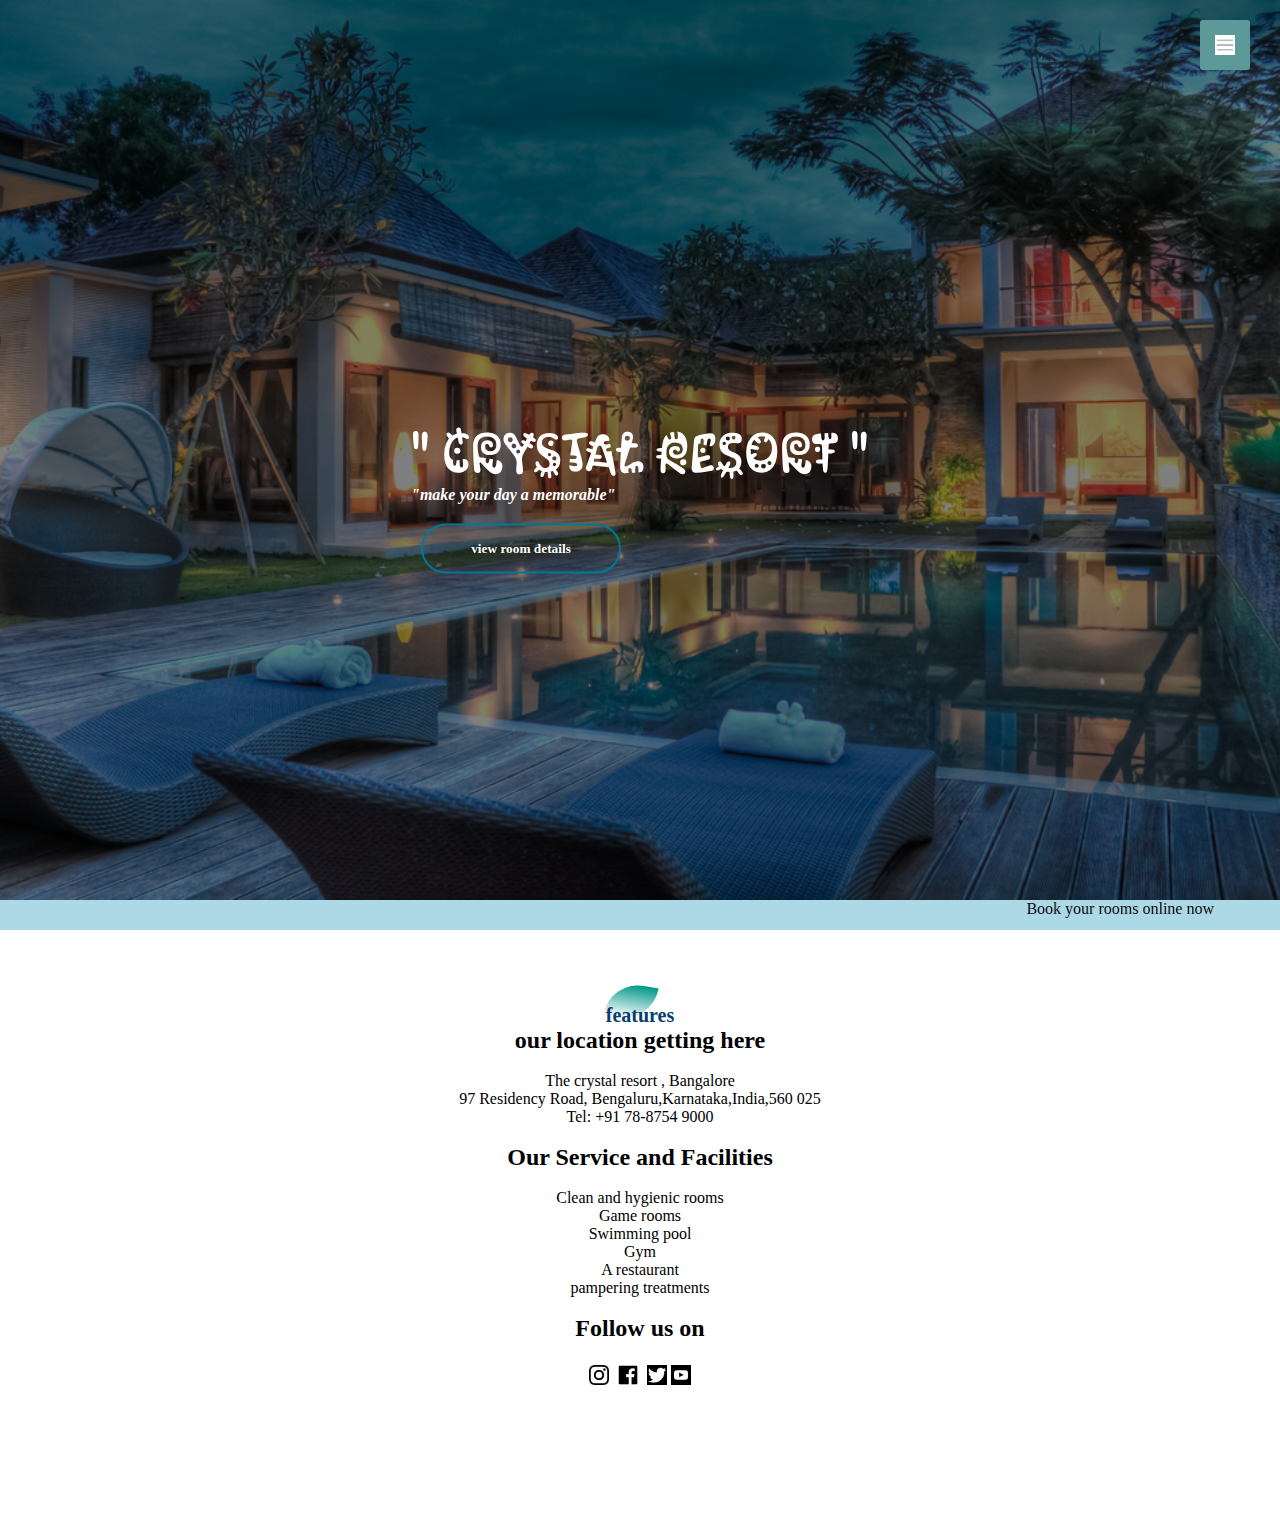
<file: index.html>
<!DOCTYPE html>
<html >
<head>
    <title>resort</title>
 
    <link rel="stylesheet" href="style.css">
    <link href="https://fonts.googleapis.com/css2?family=Kablammo&display=swap" 
    rel="stylesheet">
</head>
<body>
    <header>
        <div class="title">
            <h1>" Crystal Resort "</h1>
            <h4><i>"make your day a memorable"</i></h4>
            <button type="button"><span></span>view room details</button>
        </div> 
    </header>
<div id="sidenav">
    <nav>
        <ul>
     <li><a href="./index.html"><img src="./logo1.png" width="30" height="30">  Home</a></li>
    <li><a href="./about.html"><img src="./logo2.png" width="30" height="30">  About us</a></li>
<li><a href="./bookrooms.html"><img src="./logo4.jpg" width="30" height="30">  Book a room </a></li>
 <li><a><img src="./logo3.png" width="30" height="30">  Help  </a></li>
        </ul>
    </nav></div>
<div id="menubtn">
    <img src="./menu button.png" id="menu" >
</div>
<script>
    var menubtn = document.getElementById("menubtn")
    var sidenav = document.getElementById("sidenav")
    var menu = document.getElementById("menu")
     sidenav.style.right="-250px";
      menubtn.onclick = function(){
        if(sidenav.style.right == "-250px"){
            sidenav.style.right="0";
            menu.src ="close.png";
        }
        else{
            sidenav.style.right = "-250px";
            menu.src ="./menu button.png";
        }
    }
</script>
<marquee behavior="alternate" bgcolor="lightblue"  height="30px"> Book your rooms online 
    now</marquee> 
<section id="feature">
    <div class="title-text">
        <p>features</p>
        <h2>our location getting here</h2>
    <br>
        The crystal resort , Bangalore<br>
        97 Residency Road, Bengaluru,Karnataka,India,560 025<br/>
        Tel: +91 78-8754 9000<br>
        <br><h2>Our Service and Facilities</h2><br>
          Clean and hygienic rooms<br>
          Game rooms<br>
          Swimming pool<br>
          Gym<br>
          A restaurant<br>
          pampering treatments <br>
         <br> <h2>Follow us on</h2><br>
          <img src="./image1.png" width="20" height="20" align="center">
          <img src="./img2.png"  width="30" height="30" align="center">
          <img src="./img3.png"  width="20" height="20" align="center">
          <img src="./img4.png"  width="20" height="20" align="center">
    </div>
</section>
</body>
</html>
</file>
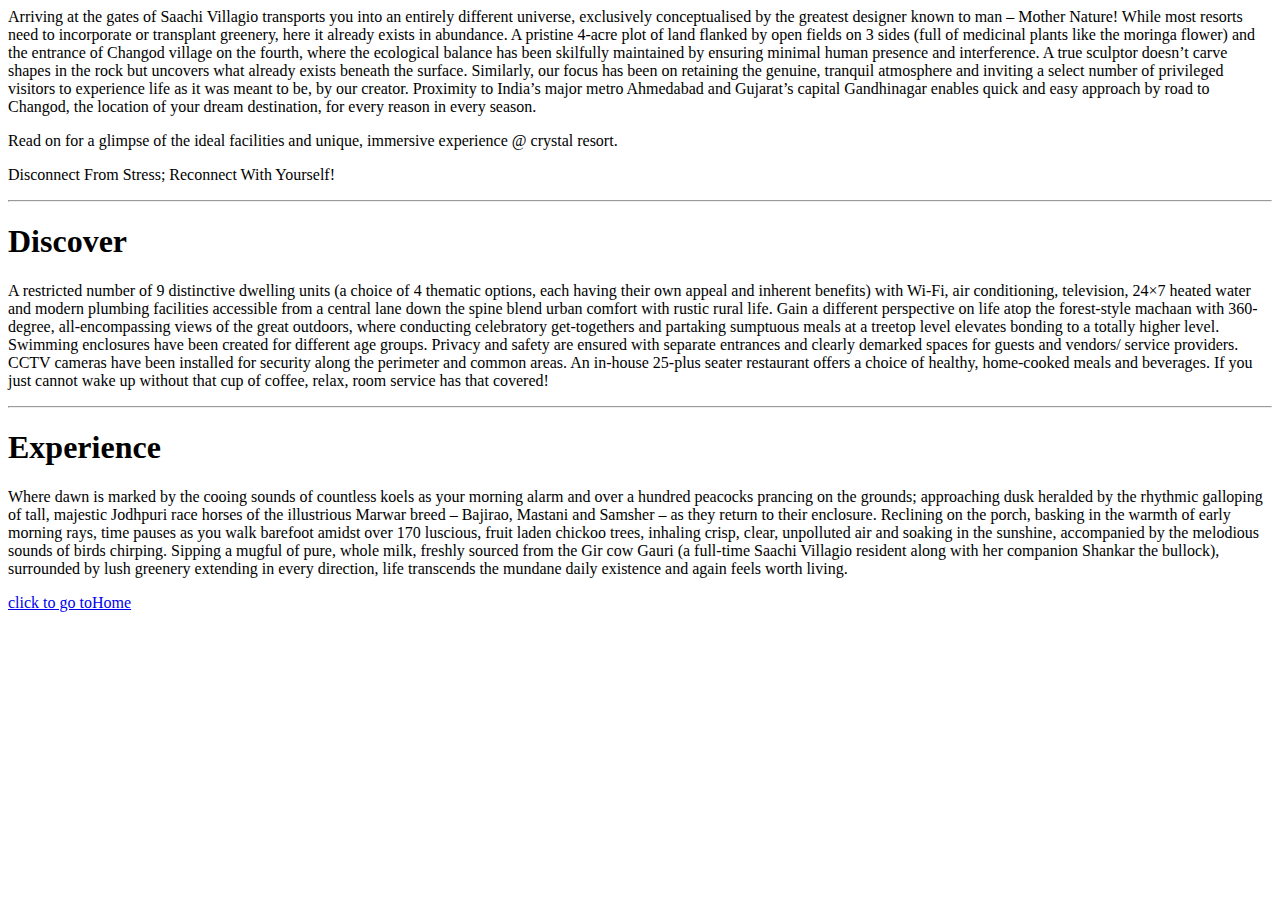
<file: about.html>
<html>
    <head>

    </head>
    <body>
  <p>  Arriving at the gates of Saachi Villagio transports you into an entirely different universe, exclusively conceptualised by the greatest designer known to man – Mother Nature! While most resorts need to incorporate or transplant greenery, here it already exists in abundance.

A pristine 4-acre plot of land flanked by open fields on 3 sides (full of medicinal plants like the moringa flower) and the entrance of Changod village on the fourth, where the ecological balance has been skilfully maintained by ensuring minimal human presence and interference.

A true sculptor doesn’t carve shapes in the rock but uncovers what already exists beneath the surface. Similarly, our focus has been on retaining the genuine, tranquil atmosphere and inviting a select number of privileged visitors to experience life as it was meant to be, by our creator.  

Proximity to India’s major metro Ahmedabad and Gujarat’s capital Gandhinagar enables quick and easy approach by road to Changod, the location of your dream destination, for every reason in every season.</p>

Read on for a glimpse of the ideal facilities and unique, immersive experience @ crystal resort.

<p>Disconnect From Stress; Reconnect With Yourself!</p><hr />
<h1>Discover</h1>

  <p>A restricted number of 9 distinctive dwelling units (a choice of 4 thematic options, each having their own appeal and inherent benefits) with Wi-Fi, air conditioning, television, 24×7 heated water and modern plumbing facilities accessible from a central lane down the spine blend urban comfort with rustic rural life.

    Gain a different perspective on life atop the forest-style machaan with 360-degree, all-encompassing views of the great outdoors, where conducting celebratory get-togethers and partaking sumptuous meals at a treetop level elevates bonding to a totally higher level.
    
    Swimming enclosures have been created for different age groups. Privacy and safety are ensured with separate entrances and clearly demarked spaces for guests and vendors/ service providers. CCTV cameras have been installed for security along the perimeter and common areas.   
    
    An in-house 25-plus seater restaurant offers a choice of healthy, home-cooked meals and beverages. If you just cannot wake up without that cup of coffee, relax, room service has that covered!</p>
    <hr />
 <h1>Experience</h1>
    <p>Where dawn is marked by the cooing sounds of countless koels as your morning alarm and over a hundred peacocks prancing on the grounds; approaching dusk heralded by the rhythmic galloping of tall, majestic Jodhpuri race horses of the illustrious Marwar breed – Bajirao, Mastani and Samsher – as they return to their enclosure.

        Reclining on the porch, basking in the warmth of early morning rays, time pauses as you walk barefoot amidst over 170 luscious, fruit laden chickoo trees, inhaling crisp, clear, unpolluted air and soaking in the sunshine, accompanied by the melodious sounds of birds chirping.
        
        Sipping a mugful of pure, whole milk, freshly sourced from the Gir cow Gauri (a full-time Saachi Villagio resident along with her companion Shankar the bullock), surrounded by lush greenery extending in every direction, life transcends the mundane daily existence and again feels worth living.</p>
</body>
<a href="./index.html" > click to go toHome</a>
</html>
</file>
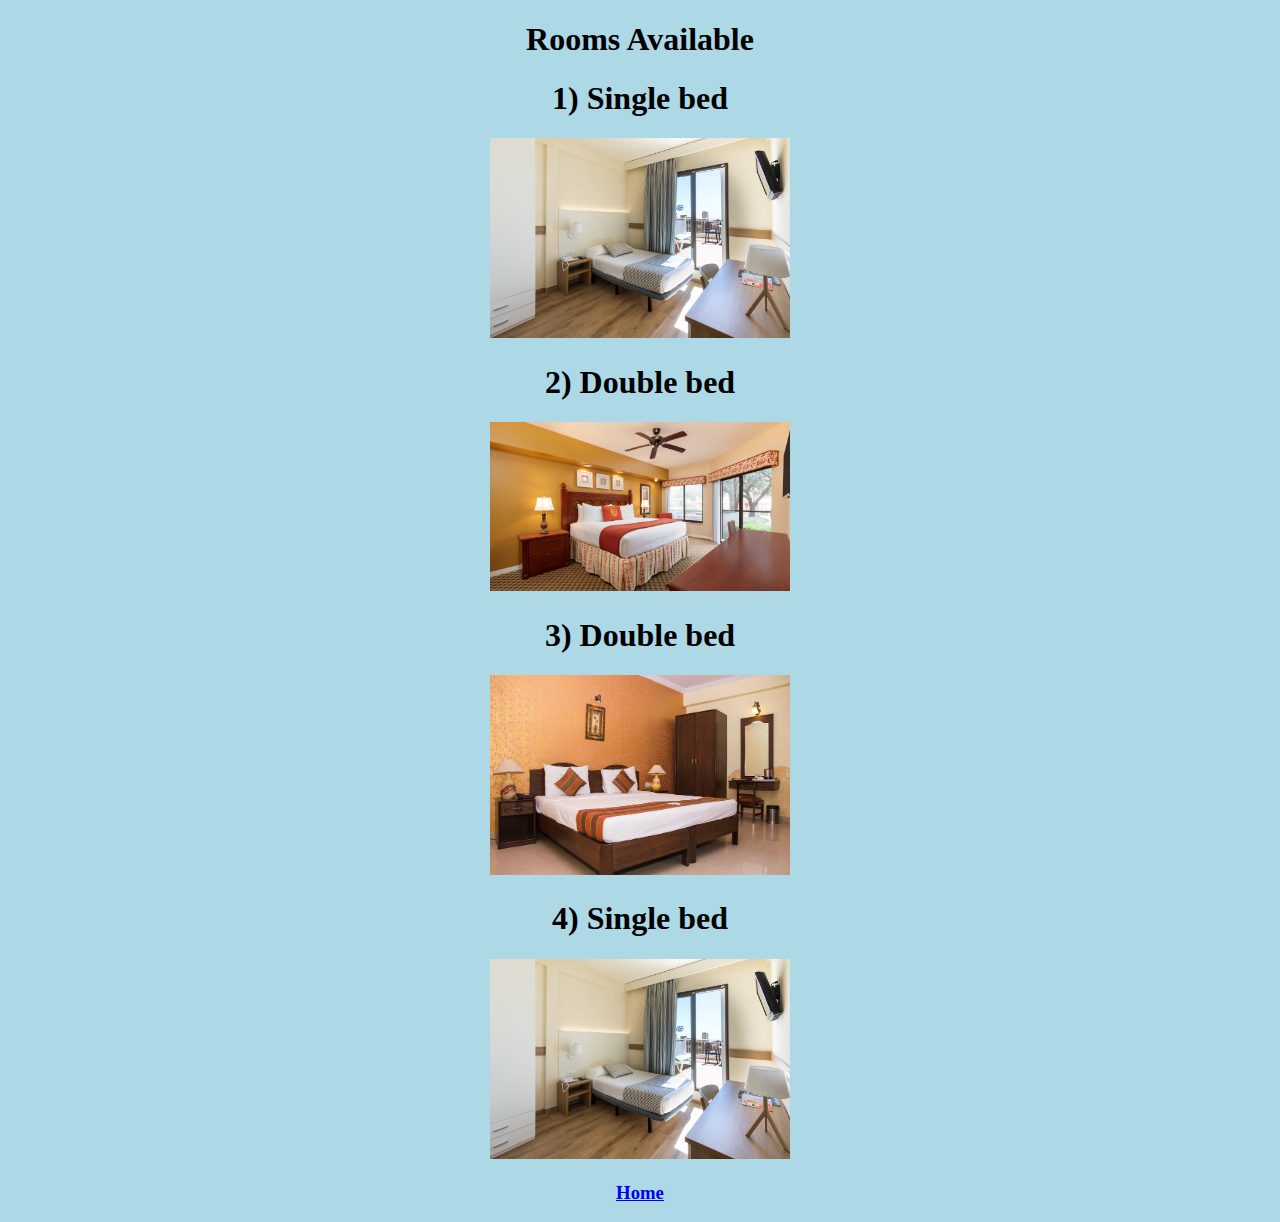
<file: bookrooms.html>
<!DOCTYPE html>
<html>
    <head>
        <h1> Rooms Available</h2>
    </head>
    <body align="center" bgcolor="lightblue">
        <h1>1) Single bed</h1>
       <a href="./singlebedwithbalcony.html" alt="single bed with balcony"><abbr title="click img for info"><img src="./singlebed.jpg" alt="single bed" width="300"></abbr></a> 
       <h1>2) Double bed</h1>
       <a href="./doublebedwithbalcony.html" alt="single bed with balcony"><abbr title="click img for info"><img src="./doublebed.jpg" alt="double bed bed" width="300"></abbr></a> 
       <h1>3) Double bed</h1>
       <a href="./doublenormal.html" alt="single bed with balcony"><abbr title="click img for info"><img src="./double normal.jpg" alt="single bed" width="300"></abbr></a>
       <h1>4) Single bed</h1>
       <a href="./singlenormal.html" alt="single bed with balcony"><abbr title="click img for info"><img src="./singlebed.jpg" alt="single bed" width="300"></abbr>
       </body></a>
       <h3><a href="./index.html" >Home</a></h3>
</html>
</file>
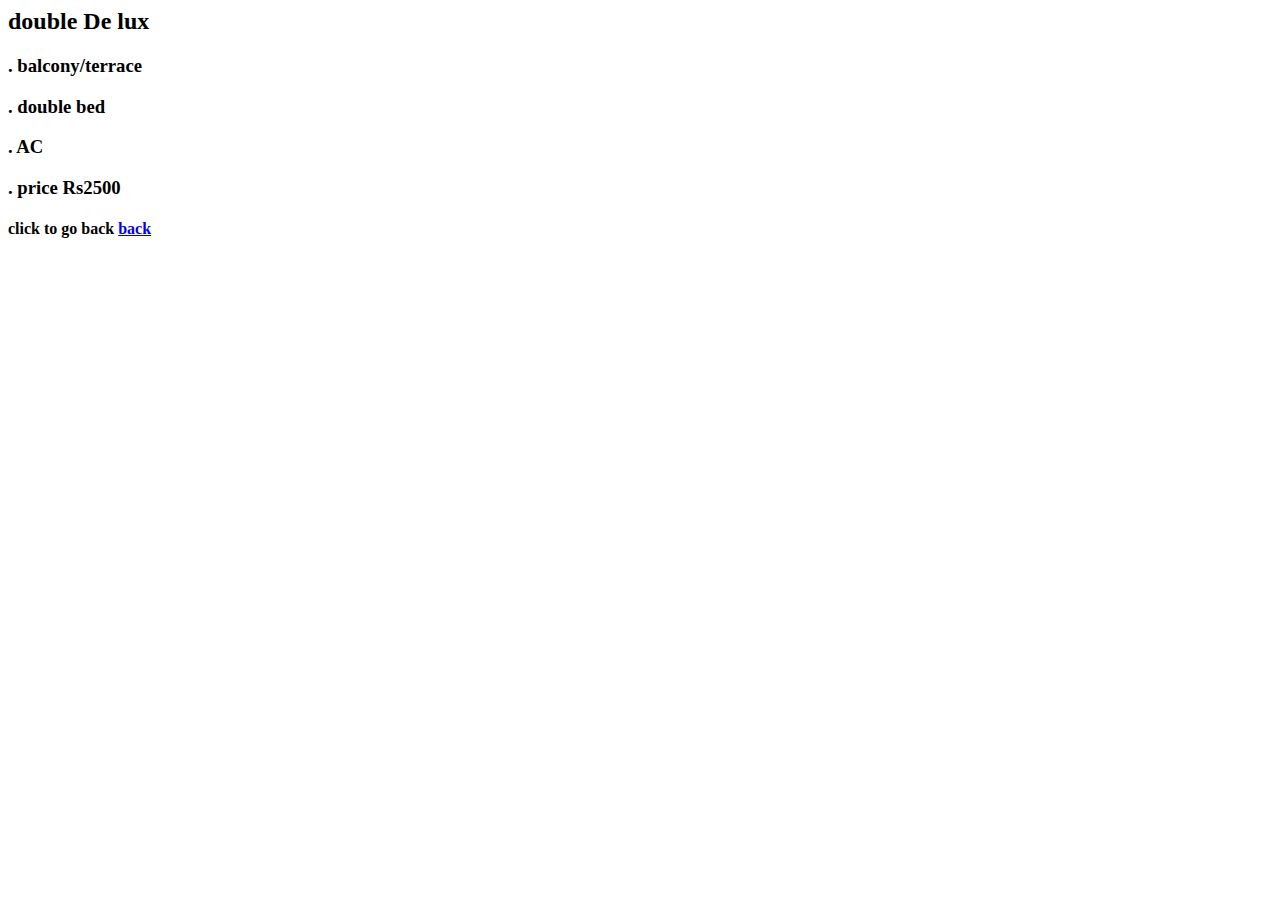
<file: doublebedwithbalcony.html>
<html>
    <h2> double De lux</h2> 
  <h3>  . balcony/terrace</h3>
   <h3> . double bed</h3>
    <h3>. AC</h3>
    <h3>. price Rs2500</h3>
    <h4>click to go back <a href="./bookrooms.html" >back</a></h4>
</html>
</file>
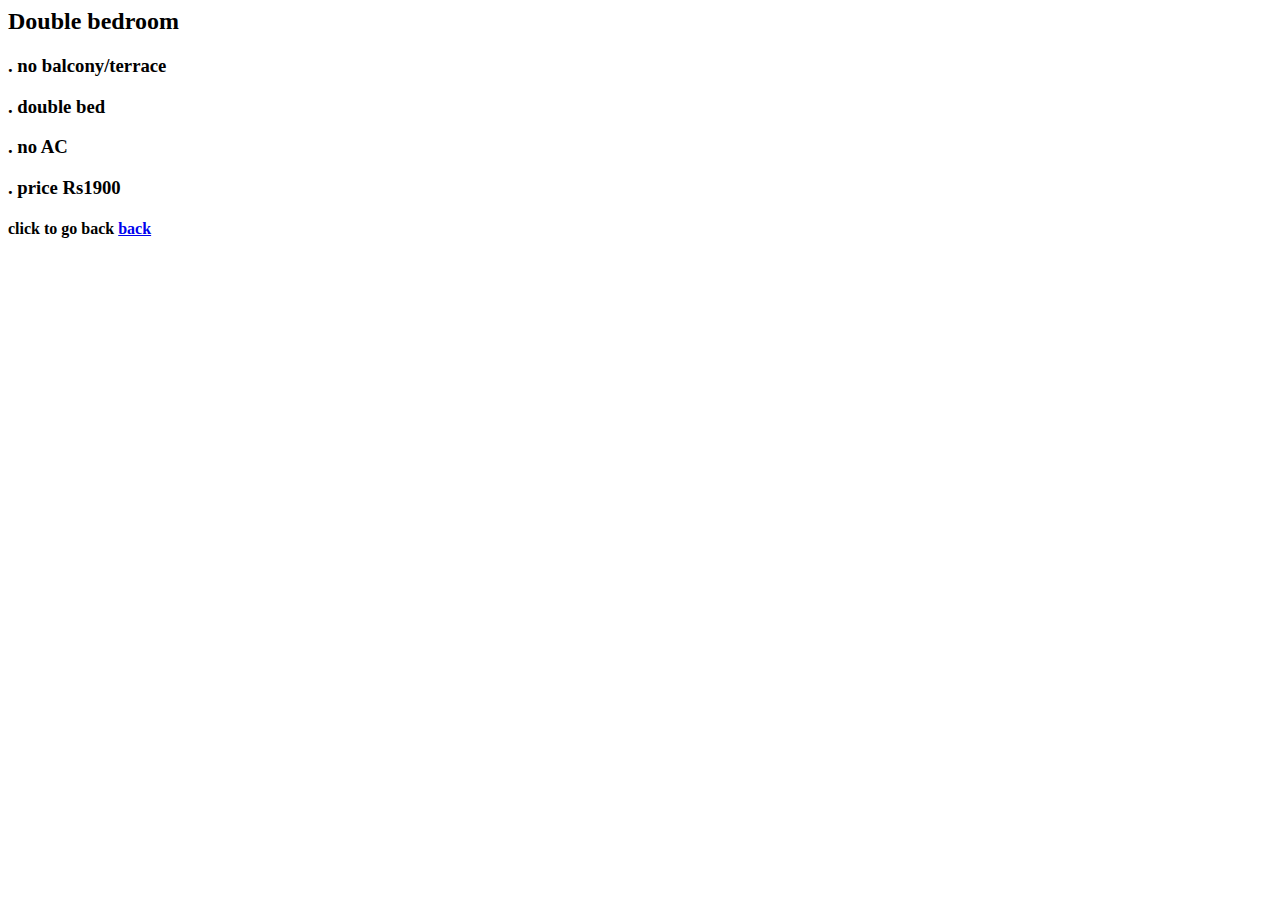
<file: doublenormal.html>
<html>

  <h2> Double bedroom</h2> 
  <h3>  . no balcony/terrace</h3>
   <h3> . double bed</h3>
    <h3>. no AC</h3>
    <h3>. price Rs1900</h3>
    <h4>click to go back <a href="./bookrooms.html" >back</a></h4>
</html>
</file>
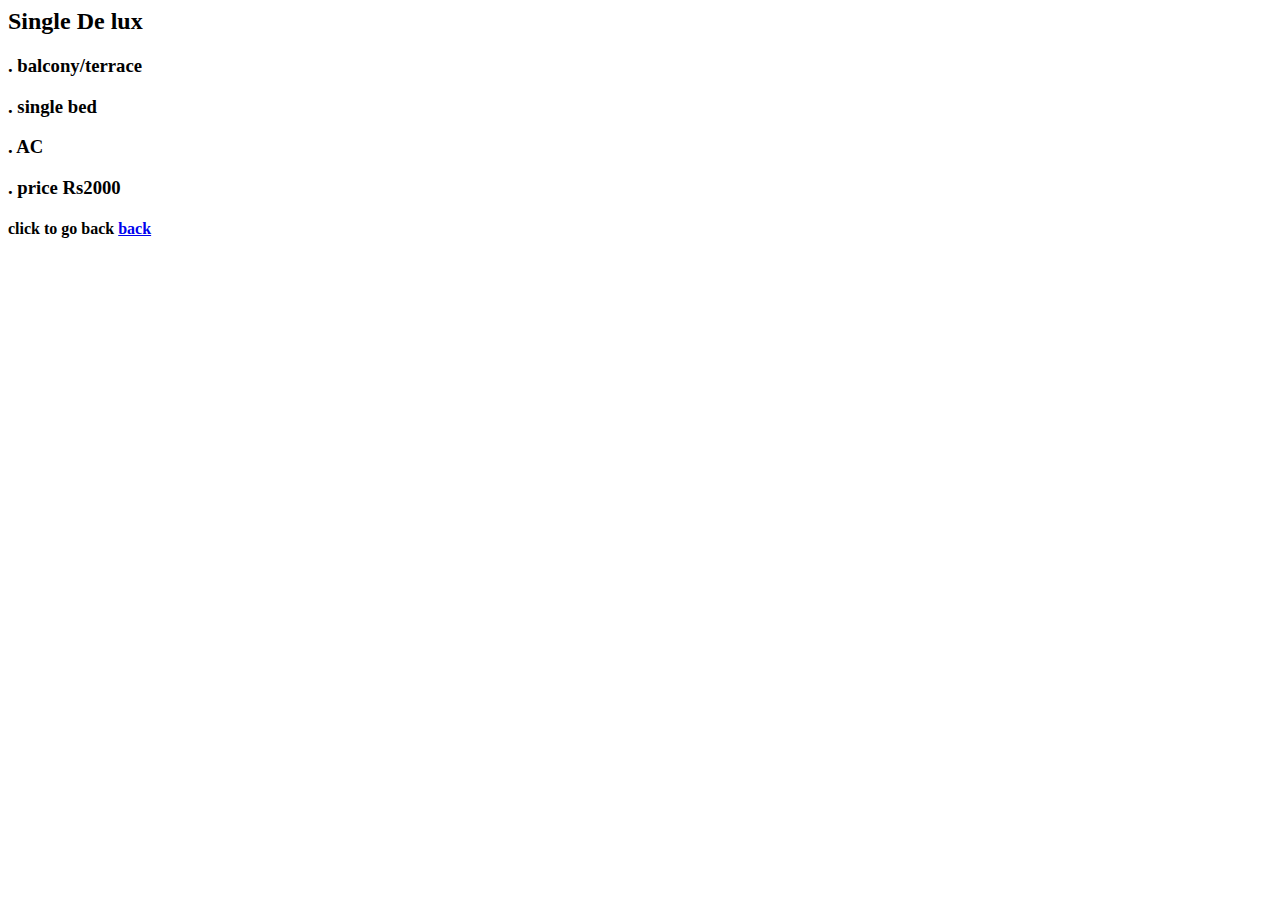
<file: singlebedwithbalcony.html>
<html>

  <h2> Single De lux</h2> 
  <h3>  . balcony/terrace</h3>
   <h3> . single bed</h3>
    <h3>. AC</h3>
    <h3>. price Rs2000</h3>
    <h4>click to go back <a href="./bookrooms.html" >back</a></h4>
</html>
</file>
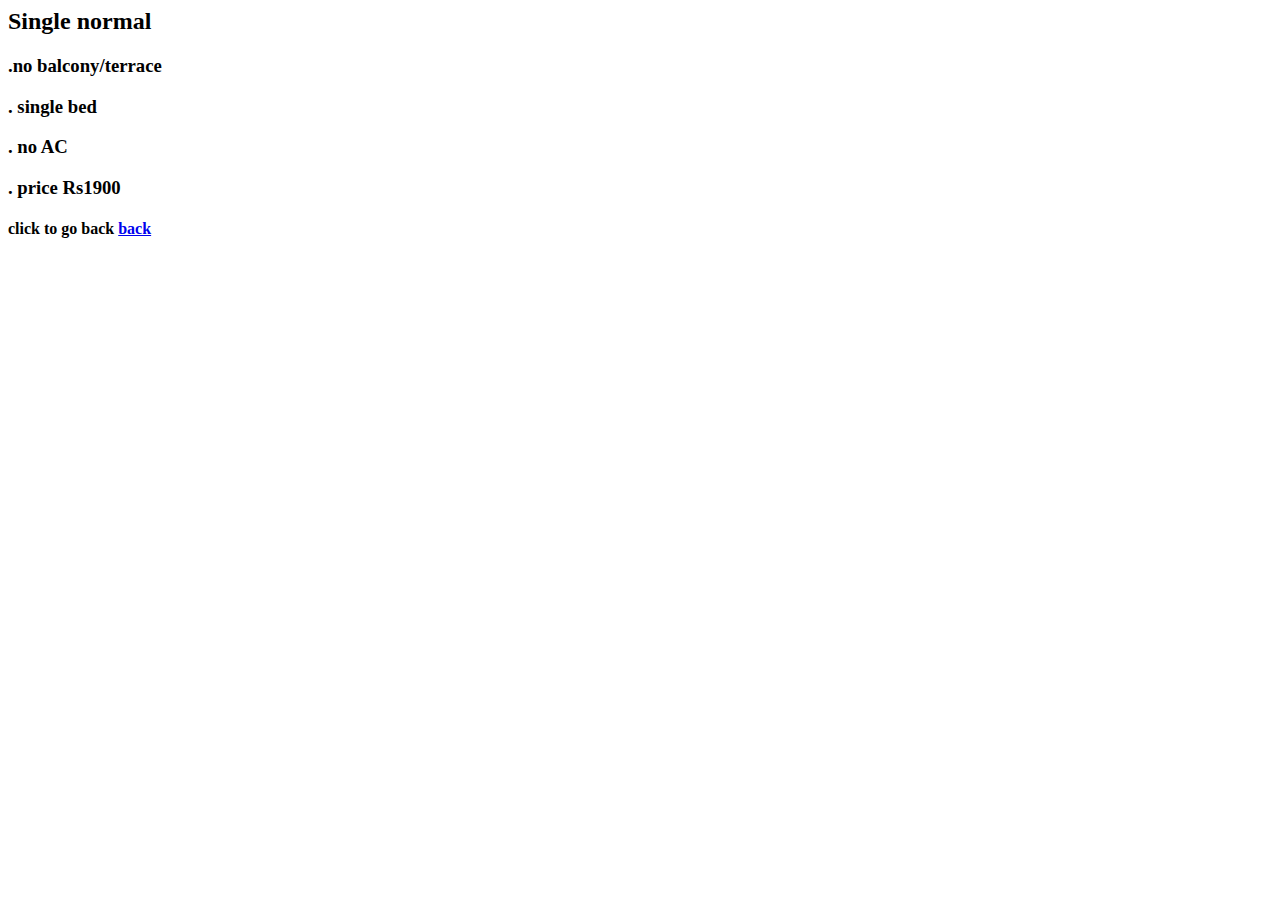
<file: singlenormal.html>
<html>

  <h2> Single normal</h2> 
  <h3>  .no balcony/terrace</h3>
   <h3> . single bed</h3>
    <h3>. no AC</h3>
    <h3>. price Rs1900</h3>
    <h4>click to go back <a href="./bookrooms.html" >back</a></h4>
</html>
</file>
<file: style.css>
*{
    margin: 0px;
    padding: 0px;
    font-family: century;
}
header{
    background-image: linear-gradient(rgba(0,0,0,0.5),rgba(0,0,0,0.5)
    ,rgba(0,0,0,0.5)),url(./b611b-resorts-near-coimbatore.jpg);
    height:100vh;
    background-size: cover;
    background-position: center;
    min-height: 100px;

 }
 .title{
   position: absolute;
   bottom:;
   top: 56%;
   left: 50%;
   transform: translate(-50%,-50%);
 }
 .title h1{
   color: #fff;
   font-size: 55px;
   font-family: 'Kablammo', cursive;
 }
h4{color:#fff;}
  button{
    width: 200px;
    padding: 15px 0;
    margin: 20px 10px;
    border-radius: 25px;
    font-weight: bold;
    border: 2px solid #007896;
    background: transparent;
    color: #fff;
    cursor: pointer;
    position: relative;
    overflow: hidden;
  }
  span{
    background: #fff;
    height: 100%;
    width: 0;
    border-radius: 25px;
    position: absolute;
    left: 0;
    top: 0;
    bottom: 0;
    z-index: -1;
    transition: 2s;
  }
  button:hover span{
    width: 100%
  }
  button:hover {
    color:#000
  }

  #sidenav{
    width: 250px;
    height: 100vh;
    position:fixed ;
    right: 250px;
    top: 0;
    background: rgb(255,255,255,0.2);
    backdrop-filter: blur(6px);
    box-shadow: inset 10px 10px 10px rgb(72, 168, 183);
    z-index: 3;
    transition: 0.5s;
    right: 0;
  }
  nav ul li{
    list-style: none;
    margin: 50px 20px;
  }
  nav ul li a{
    text-decoration: none;
    color: #fff;
  }
  #menubtn{
  width: 50px;
  height: 50px;
  background: #5d9999;
  text-align: center;
  position: fixed;
  right: 30px;
  top: 20px;
  border-radius: 3px;
  z-index: 3;
  cursor: pointer;
  }
  #menubtn img{
    width: 20px;
    margin-top: 15px;
  }
  #feature{
    width: 100%;
    padding: 70px 0;
  }
.title-text{
  text-align: center;
  padding-bottom: 70px;
}
.title-text p{
  margin: auto;
  font-size: 20px;
  color: #083e6d;
  font-weight:bold;
  position: relative;
  z-index: 1;
  display: inline-block;
}
.title-text p::after{
  content: '';
  width: 50px;
  height: 35px;
  background: linear-gradient(#009688,#ffffff);
  position: absolute;
  top: -20px;
  left: 0;
  z-index: -1;
  transform: rotate(10deg);
  border-top-left-radius: 35px;
  border-bottom-right-radius: 35px;
}
.title-text h1{
  font-size: 50px;
}
.feature-box{
  width: 80%;
  margin: auto;
  display: flex;
  flex-wrap: wrap;
  align-items: center;
  text-align: center;
}
</file>
